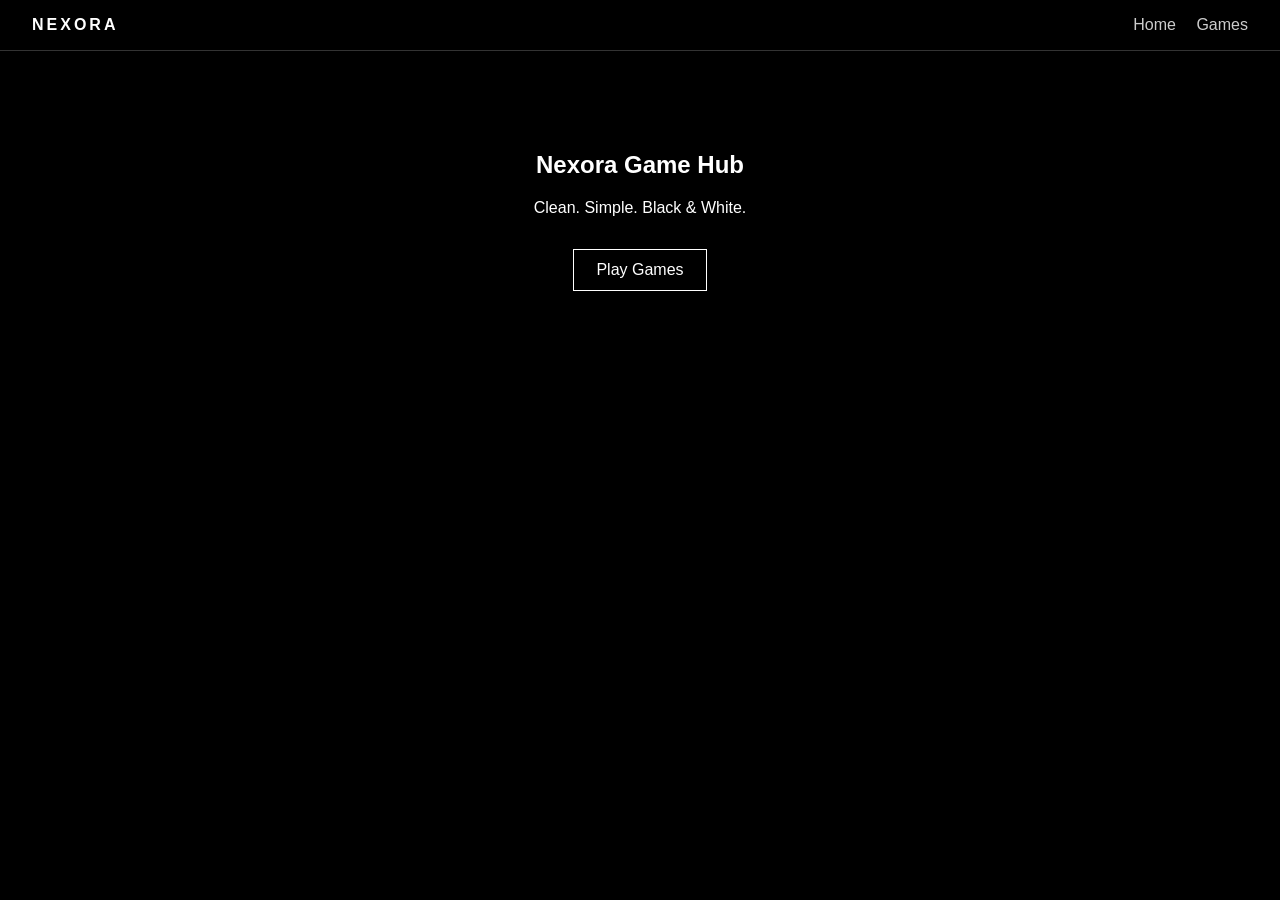
<file: index.html>
<!DOCTYPE html>
<html lang="en">
<head>
  <meta charset="UTF-8">
  <title>Nexora Hub</title>
  <link rel="stylesheet" href="styles.css">
</head>
<body>
  <header class="nav">
    <div class="logo">NEXORA</div>
    <nav>
      <a href="index.html">Home</a>
      <a href="games.html">Games</a>
    </nav>
  </header>

  <section class="hero">
    <h1>Nexora Game Hub</h1>
    <p>Clean. Simple. Black & White.</p>
    <a class="btn" href="games.html">Play Games</a>
  </section>
</body>
</html>
</file>
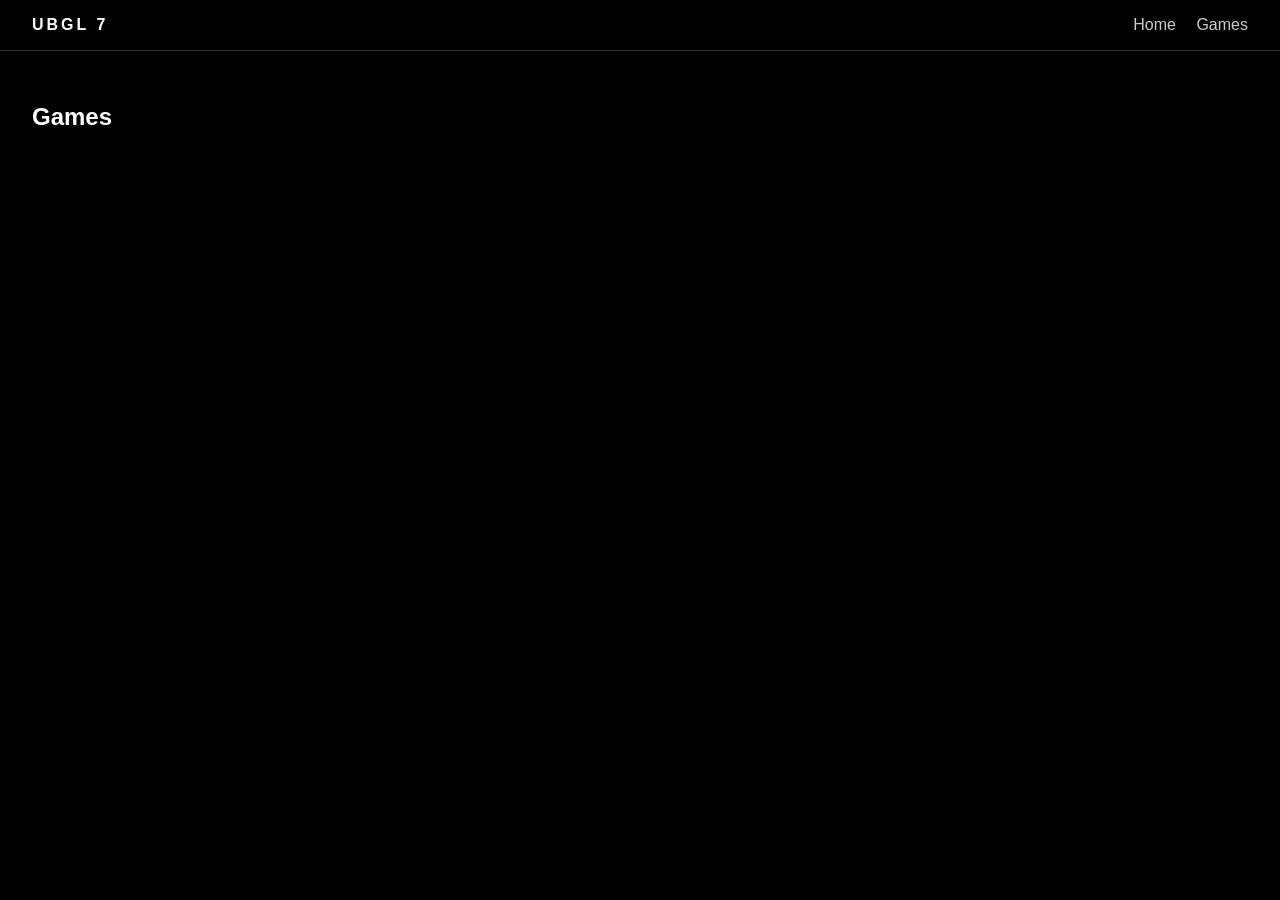
<file: games.html>
<!DOCTYPE html>
<html lang="en">
<head>
  <meta charset="UTF-8">
  <title>UBGL 7</title>
  <link rel="stylesheet" href="styles.css">
</head>
<body>
  <header class="nav">
    <div class="logo">UBGL 7</div>
    <nav>
      <a href="index.html">Home</a>
      <a href="games.html">Games</a>
    </nav>
  </header>

  <section class="section">
    <h2>Games</h2>
    <div id="game-list" class="card-grid"></div>
  </section>

  <div id="game-modal" class="modal hidden">
    <div class="modal-content">
      <button id="close-modal" class="close-btn">X</button>
      <iframe id="game-frame"></iframe>
    </div>
  </div>

  <script src="games.js"></script>
</body>
</html>
</file>
<file: styles.css>
:root {
  --bg: #000;
  --text: #fff;
  --muted: #ccc;
  --card: #111;
  --border: #333;
}

body {
  background: var(--bg);
  color: var(--text);
  margin: 0;
  font-family: Arial, sans-serif;
}

.nav {
  display: flex;
  justify-content: space-between;
  padding: 1rem 2rem;
  background: #000;
  border-bottom: 1px solid var(--border);
}

.nav a {
  color: var(--muted);
  margin-left: 1rem;
  text-decoration: none;
}

.nav a:hover {
  color: var(--text);
}

.logo {
  font-weight: bold;
  letter-spacing: 3px;
}

.hero {
  text-align: center;
  padding: 5rem 1rem;
}

.btn {
  display: inline-block;
  padding: 0.7rem 1.4rem;
  border: 1px solid var(--text);
  color: var(--text);
  text-decoration: none;
  margin-top: 1rem;
}

.section {
  padding: 2rem;
}

.card-grid {
  display: grid;
  grid-template-columns: repeat(auto-fit, minmax(220px, 1fr));
  gap: 1rem;
}

.card {
  background: var(--card);
  padding: 1rem;
  border: 1px solid var(--border);
}

.card button {
  width: 100%;
  padding: 0.5rem;
  background: #fff;
  color: #000;
  border: none;
  cursor: pointer;
}

.card button:hover {
  background: #ccc;
}

.modal {
  position: fixed;
  inset: 0;
  background: rgba(0,0,0,0.8);
  display: flex;
  justify-content: center;
  align-items: center;
}

.hidden {
  display: none;
}

.modal-content {
  background: #000;
  padding: 1rem;
  border: 1px solid var(--border);
  width: 90%;
  height: 90%;
  position: relative;
}

#game-frame {
  width: 100%;
  height: 100%;
  border: none;
}

.close-btn {
  position: absolute;
  top: 10px;
  right: 10px;
  background: #fff;
  border: none;
  padding: 5px 10px;
  cursor: pointer;
}
</file>
